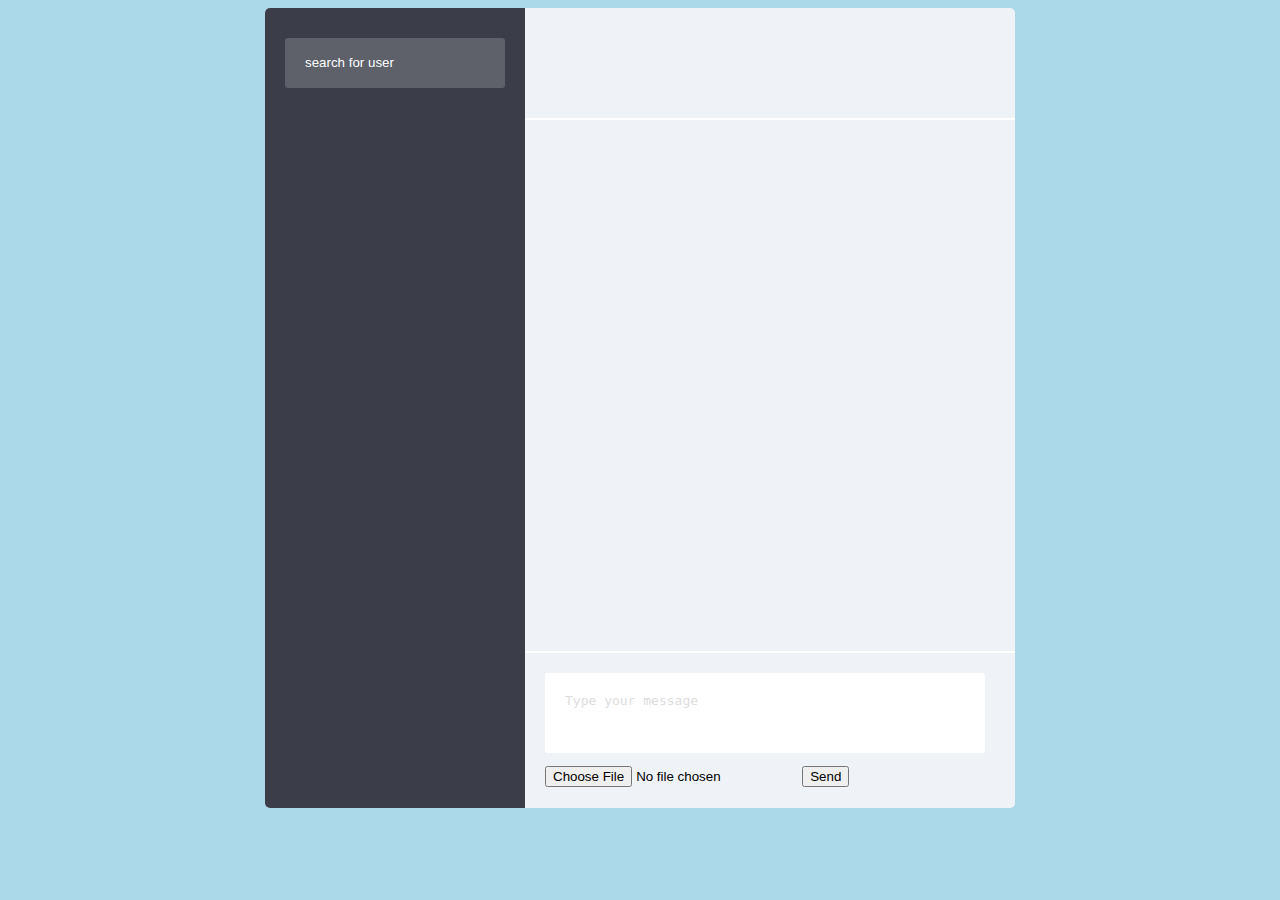
<file: index.html>
<!DOCTYPE html>
<html lang="en">
<head>
    <meta charset="UTF-8">
    <meta http-equiv="X-UA-Compatible" content="IE=edge">
    <meta name="viewport" content="width=device-width, initial-scale=1.0">
    <title>Chat Application</title>
    <link rel="stylesheet" href="styles.css" />
    <script src="index.js" defer></script>
</head>
<body>
    <div id="container">
        <aside>
            <header>
                <input id="search-box" type="text" placeholder="search for user">
                <button onClick="userListing(document.getElementById('search-box').value)" hidden>Search</button>
            </header>
            <ul id="user-list" >
        <!-- user listing is done -->
                    
            </ul>
        </aside>
        <main>
            <header class="header">
                <!-- <img src="https://s3-us-west-2.amazonaws.com/s.cdpn.io/1940306/chat_avatar_01.jpg" alt=""> -->
                <div>
                    <h2 class="header-name"></h2>
                    <input id="chat-heading-id" hidden />
                </div>
            </header>
            <ul id="chat">
                <!-- message history is shown here -->
                
            </ul>
            <footer id="footer-value">
                <textarea id="text-box" placeholder="Type your message"></textarea>
                <!-- <img src="https://s3-us-west-2.amazonaws.com/s.cdpn.io/1940306/ico_picture.png" alt="">
                <img src="https://s3-us-west-2.amazonaws.com/s.cdpn.io/1940306/ico_file.png" alt=""> -->
                <!-- <a href="#">Send</a> -->
                <input type="file" id="myFile" name="filename" onchange="sendMessage(getElementById('chat-heading-id').value,null)" />             
                <button onClick="sendMessage(getElementById('chat-heading-id').value,getElementById('text-box').value)">Send</button>
            </footer>
        </main>
    </div>
</body>
</html>
</file>
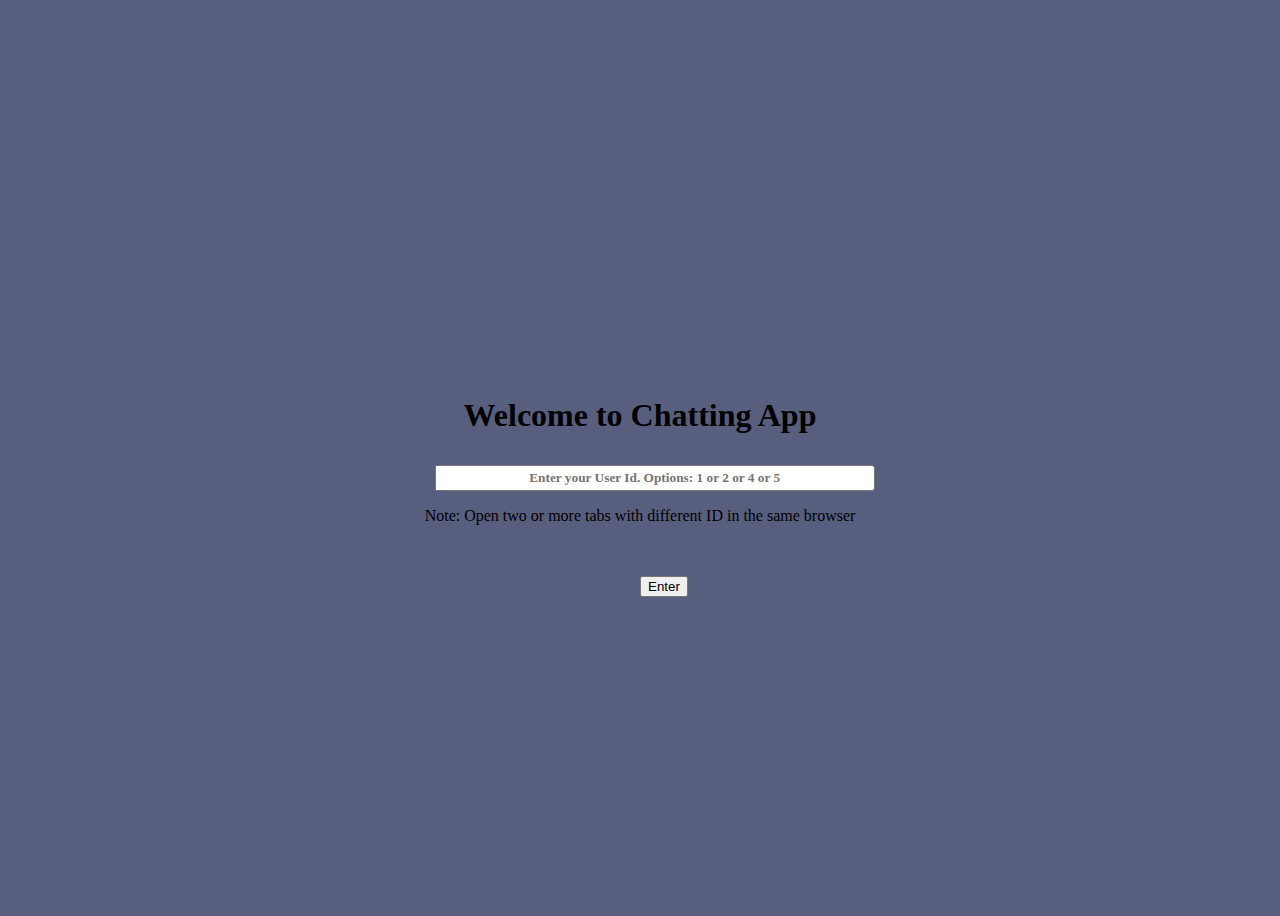
<file: chat.html>
<!DOCTYPE html>
<html lang="en">
<head>
    <meta charset="UTF-8">
    <meta http-equiv="X-UA-Compatible" content="IE=edge">
    <meta name="viewport" content="width=device-width, initial-scale=1.0">
    <title>Document</title>
    <link rel="stylesheet" href="chat.css" />
    <script src="index.js" defer></script>
    
</head>
<body>
    <container id="home-container" class="center">
    <div>
        <h1>Welcome to Chatting App</h1>
        <div>
        <input id="id-field" type="text" placeholder="Enter your User Id. Options: 1 or 2 or 4 or 5"/>
        </div>
        <div>
        <button id="myButton" class="btn" onclick="urlFunc(getElementById('id-field').value)">Enter</button>
        <p>Note: Open two or more tabs with different ID in the same browser</p>
        </div>
    </div>
    </container>
</body>
</html>
</file>
<file: styles.css>
*{
	box-sizing:border-box;
}
body{
	background-color:#abd9e9;
	font-family:Arial;
}
#container{
	width:750px;
	height:800px;
	background:#eff3f7;
	margin:0 auto;
	font-size:0;
	border-radius:5px;
	overflow:hidden;
}
aside{
	width:260px;
	height:800px;
	background-color:#3b3e49;
	display:inline-block;
	font-size:15px;
	vertical-align:top;
}
main{
	width:490px;
	height:800px;
	display:inline-block;
	font-size:15px;
	vertical-align:top;
}

aside header{
	padding:30px 20px;
}
aside input{
	width:100%;
	height:50px;
	line-height:50px;
	padding:0 50px 0 20px;
	background-color:#5e616a;
	border:none;
	border-radius:3px;
	color:#fff;
	/* background-image:url(https://s3-us-west-2.amazonaws.com/s.cdpn.io/1940306/ico_search.png); */
	background-repeat:no-repeat;
	background-position:170px;
	background-size:40px;
}
aside input::placeholder{
	color:#fff;
}
aside ul{
	padding-left:0;
	margin:0;
	list-style-type:none;
	overflow-y:scroll;
	height:690px;
}
aside li{
	padding:10px 0;
}
aside li:hover{
	background-color:#5e616a;
}
h2,h3{
	margin:0;
}
aside li img{
	border-radius:50%;
	margin-left:20px;
	margin-right:8px;
}
aside li div{
	display:inline-block;
	vertical-align:top;
	margin-top:12px;
}
aside li h2{
	font-size:14px;
	color:#fff;
	font-weight:normal;
	margin-bottom:5px;
}
aside li h3{
	font-size:12px;
	color:#7e818a;
	font-weight:normal;
}

.status{
	width:8px;
	height:8px;
	border-radius:50%;
	display:inline-block;
	margin-right:7px;
}
.green{
	background-color:#58b666;
}
.orange{
	background-color:#ff725d;
}
.blue{
	background-color:#6fbced;
	margin-right:0;
	margin-left:7px;
}

main header{
	height:110px;
	padding:30px 20px 30px 40px;
}
main header > *{
	display:inline-block;
	vertical-align:top;
}
main header img:first-child{
	border-radius:50%;
}
main header img:last-child{
	width:24px;
	margin-top:8px;
}
main header div{
	margin-left:10px;
	margin-right:145px;
}
main header h2{
	font-size:16px;
	margin-bottom:5px;
}
main header h3{
	font-size:14px;
	font-weight:normal;
	color:#7e818a;
}

#chat{
	padding-left:0;
	margin:0;
	list-style-type:none;
	overflow-y:scroll;
	height:535px;
	border-top:2px solid #fff;
	border-bottom:2px solid #fff;
}
#chat li{
	padding:10px 30px;
}
#chat h2,#chat h3{
	display:inline-block;
	font-size:13px;
	font-weight:normal;
}
#chat h3{
	color:#bbb;
}
#chat .entete{
	margin-bottom:5px;
}
#chat .message{
	padding:20px;
	color:#fff;
	line-height:25px;
	max-width:90%;
	display:inline-block;
	text-align:left;
	border-radius:5px;
}
#chat .me{
	text-align:right;
}
#chat .you .message{
	background-color:#58b666;
}
#chat .me .message{
	background-color:#6fbced;
}
#chat .triangle{
	width: 0;
	height: 0;
	border-style: solid;
	border-width: 0 10px 10px 10px;
}
#chat .you .triangle{
		border-color: transparent transparent #58b666 transparent;
		margin-left:15px;
}
#chat .me .triangle{
		border-color: transparent transparent #6fbced transparent;
		margin-left:375px;
}

main footer{
	height:155px;
	padding:20px 30px 10px 20px;
}
main footer textarea{
	resize:none;
	border:none;
	display:block;
	width:100%;
	height:80px;
	border-radius:3px;
	padding:20px;
	font-size:13px;
	margin-bottom:13px;
}
main footer textarea::placeholder{
	color:#ddd;
}
main footer img{
	height:30px;
	cursor:pointer;
}
main footer a{
	text-decoration:none;
	text-transform:uppercase;
	font-weight:bold;
	color:#6fbced;
	vertical-align:top;
	margin-left:333px;
	margin-top:5px;
	display:inline-block;
}
</file>
<file: chat.css>
body {
    display: flex;
    align-items: center;
    justify-content: center;
    height: 100vh;
    font-family: cursive;
    background-color: rgb(88, 94, 126);
  }


  input {
    width: 100%;
    padding: 5px;
    outline: none;
   transform: translate(2.2%);
   padding: 3px;
   margin-top: 0.6rem;
   font-family: cursive;
   font-weight: bold;
   text-align: center;
  }

  h1{
      text-align: center;
  }

 .btn {
    position: absolute;
    left: 50%;
    top: 64%;
  }
</file>
